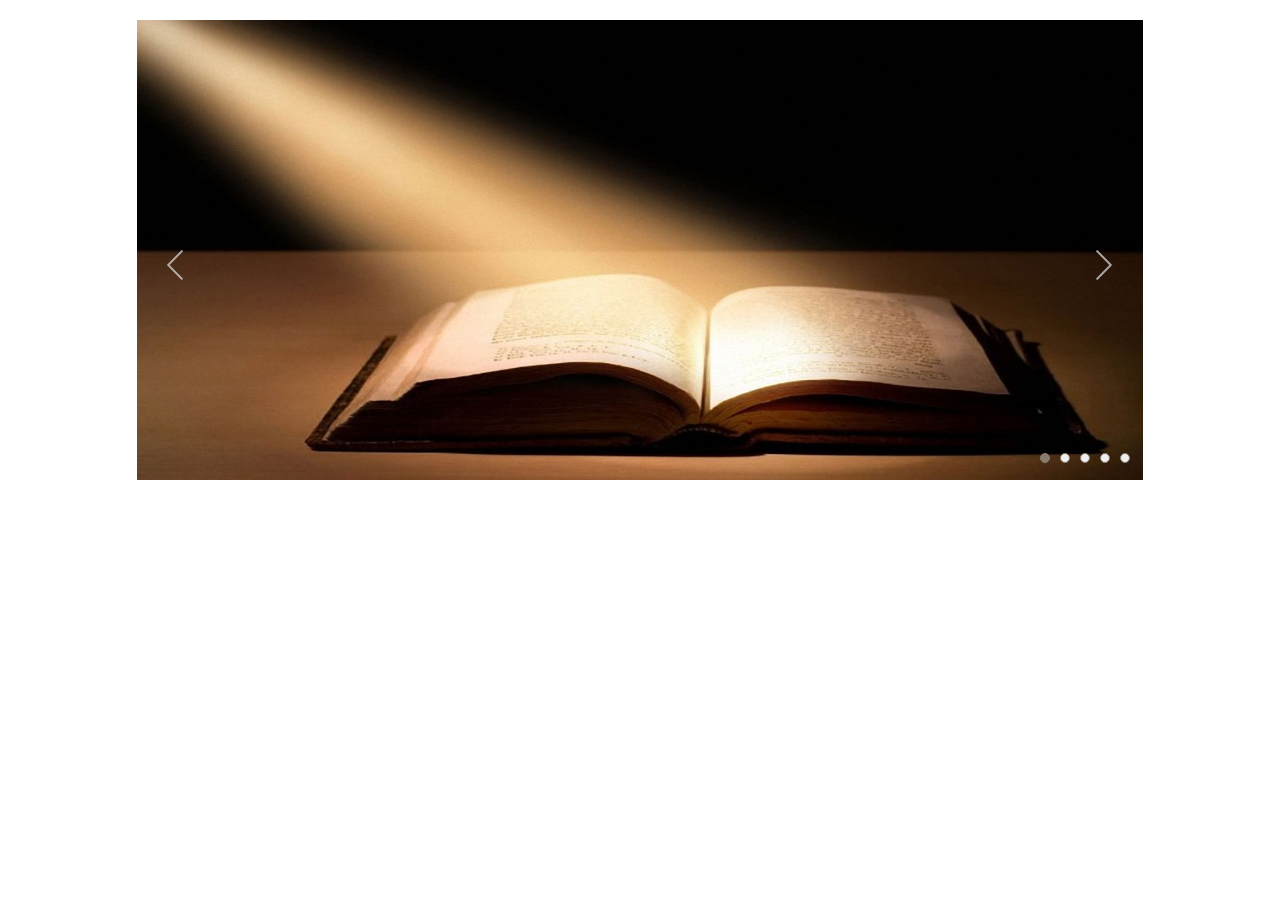
<file: demo2/index.html>
<!DOCTYPE html>
<html lang="en">

<head>
  <meta charset="UTF-8">
  <meta name="viewport" content="width=device-width, initial-scale=1.0">
  <meta http-equiv="X-UA-Compatible" content="ie=edge">
  <title>原生js实现轮播图</title>
  <link rel="stylesheet" href="./style.css">
</head>

<body>
  <div class="wrapper">
    <div class="banner">
      <div class="banner-img">
        <img src="./img/img (1).jpg">
      </div>
    </div>
    <div class="banner">
      <div class="banner-img">
        <img src="./img/img (2).jpg">
      </div>
    </div>
    <div class="banner">
      <div class="banner-img">
        <img src="./img/img (3).jpg">
      </div>
    </div>
    <div class="banner">
      <div class="banner-img">
        <img src="./img/img (4).jpg">
      </div>
    </div>
    <div class="banner">
      <div class="banner-img">
        <img src="./img/img (5).jpg">
      </div>
    </div>
    <div class="tab">
      <span></span>
      <span></span>
      <span></span>
      <span></span>
      <span></span>
    </div>
    <div class="prev"></div>
    <div class="next"></div>
  </div>
<script src="./main.js"></script>
</body>

</html>
</file>
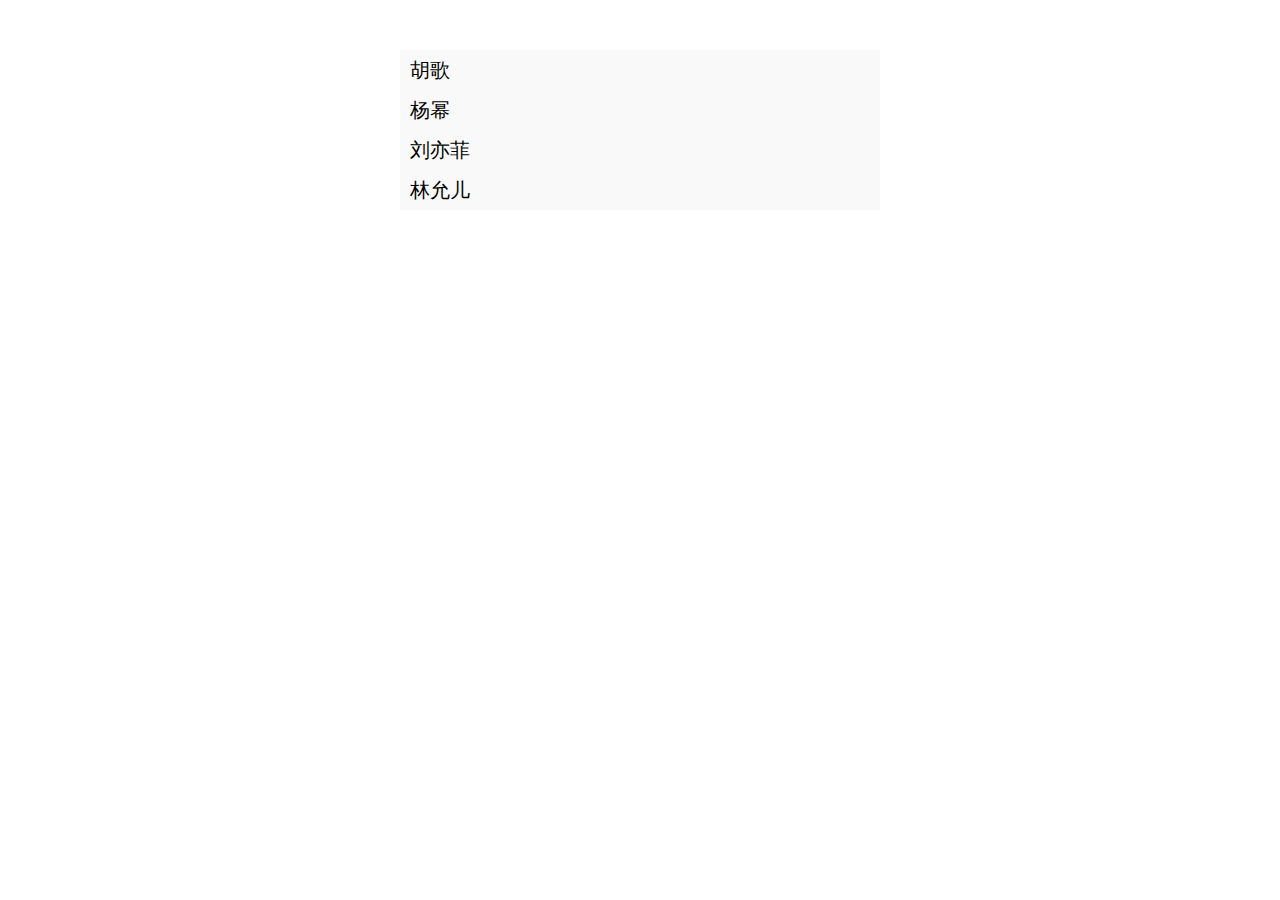
<file: demo3/index.html>
<!DOCTYPE html>
<html lang="en">
<head>
  <meta charset="UTF-8">
  <meta name="viewport" content="width=device-width, initial-scale=1.0">
  <meta http-equiv="X-UA-Compatible" content="ie=edge">
  <title>手风琴</title>
  <link rel="stylesheet" href="./style.css">
</head>
<body>
  <div class="panel">
    <dl>
      <dt>胡歌</dt>
      <dd>胡歌（1982年9月20日－），中国大陆男演员，出生于上海，毕业于上海戏剧学院表演系。</dd>
      <dt>杨幂</dt>
      <dd>杨幂（1986年9月12日－）是一名中国女演员。她毕业于北京电影学院表演系05级本科班。</dd>
      <dt>刘亦菲</dt>
      <dd>刘亦菲（1987年8月25日－），本名刘茜美子（“茜”读作“西”），曾用名安风，中国大陆知名女演员，美籍华人，毕业于北京电影学院表演系02级本科班。</dd>
      <dt>林允儿</dt>
      <dd>林允儿（Yoona），1990年5月30日出生于首尔，韩国女歌手、演员，女子演唱团体少女时代成员。</dd>
    </dl>
  </div>
  <script src="./main.js"></script>
</body>
</html>
</file>
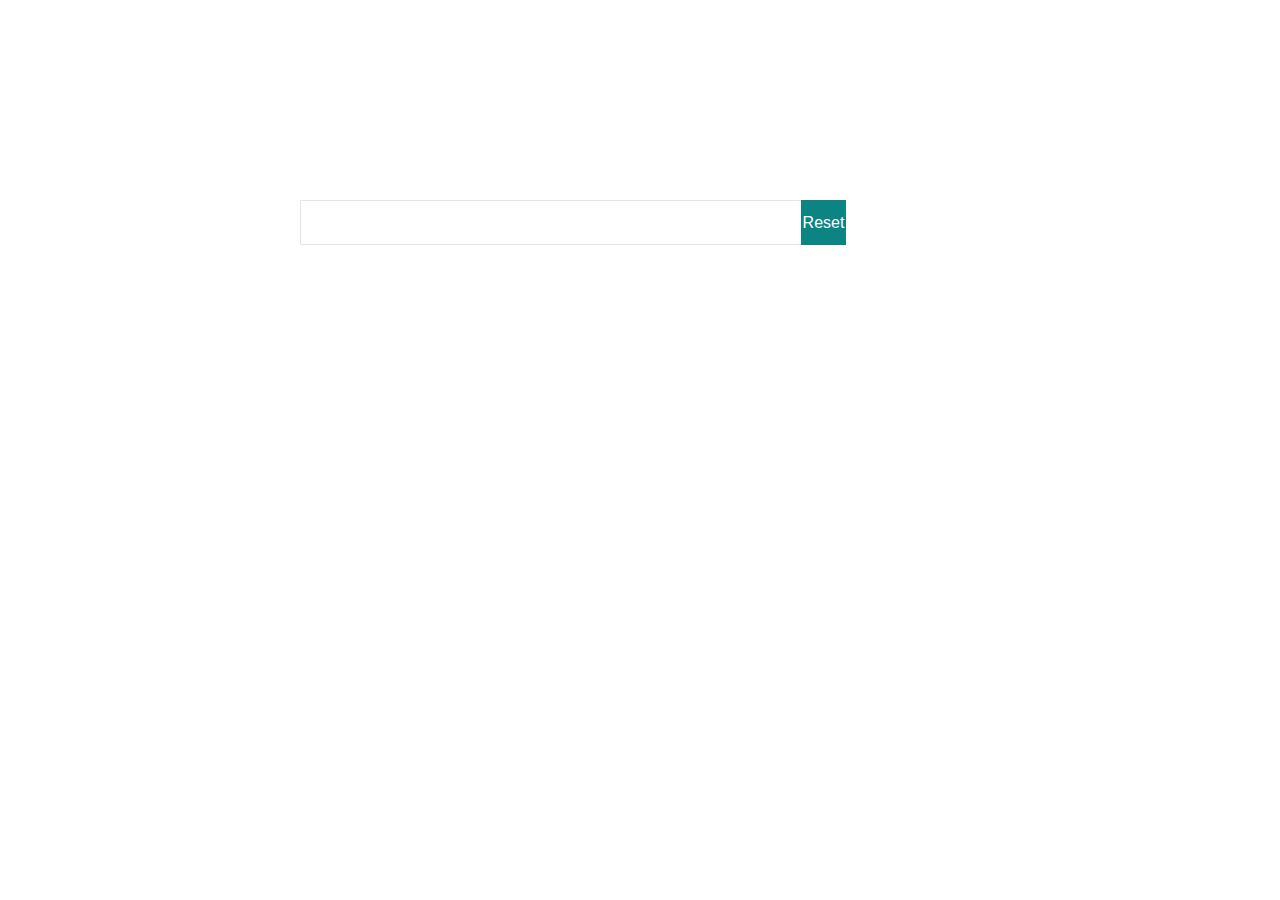
<file: Jsonp的实现/index.html>
<!DOCTYPE html>
<html lang="en">

<head>
  <meta charset="UTF-8">
  <meta name="viewport" content="wclassth=device-width, initial-scale=1.0">
  <meta http-equiv="X-UA-Compatible" content="ie=edge">
  <title>Jsonp</title>
  <link rel="stylesheet" href="./style.css">
</head>

<body>
  <div class="wrapper">
    <form>
      <input type="text" id="search_text" />
      <input type="reset" id="search_button" />
    </form>
    <ul id="reach_suggest"></ul>
  </div>
  <script src="./main.js"></script>
</body>

</html>
</file>
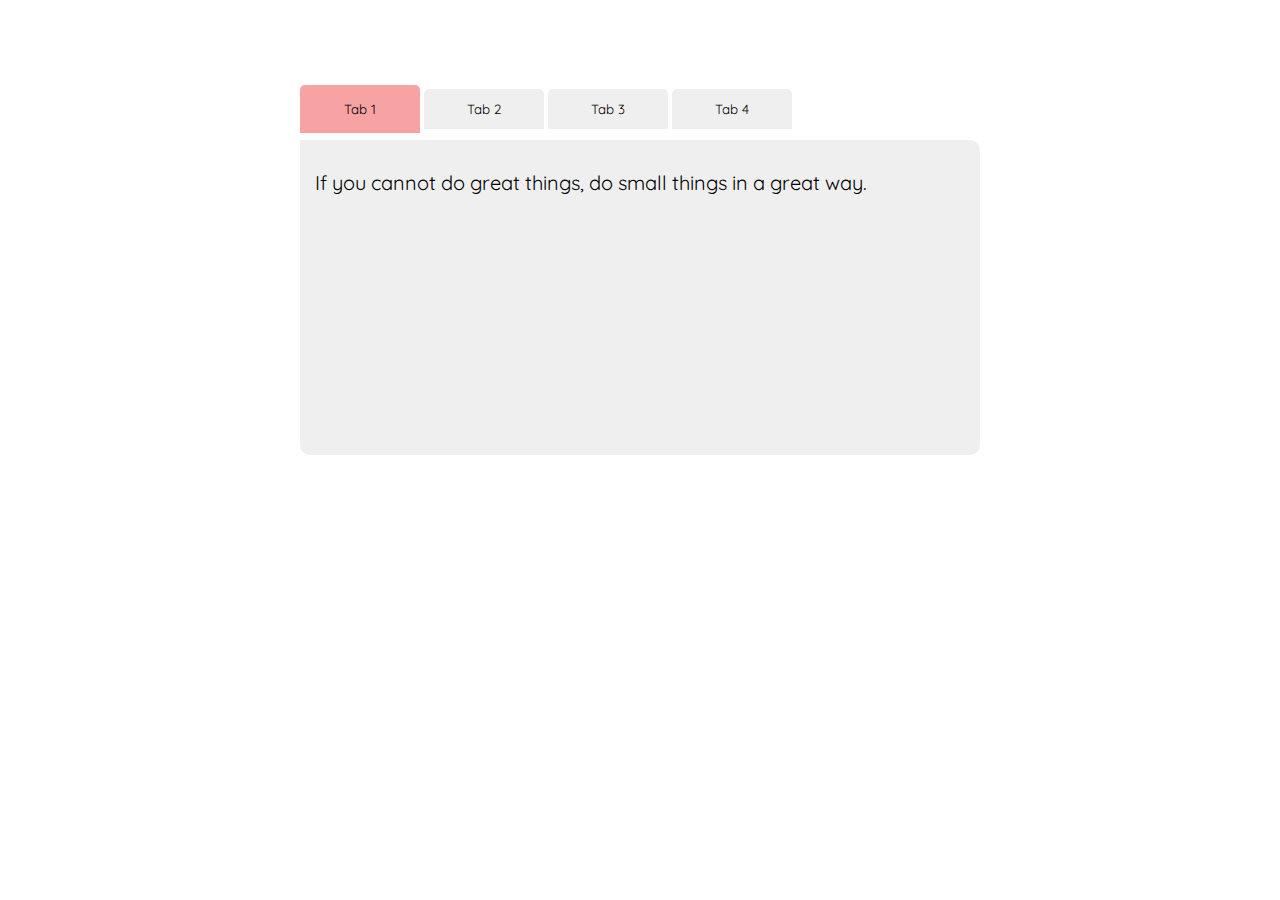
<file: 选项卡组件/index.html>
<!DOCTYPE html>
<html lang="en">

<head>
  <meta charset="UTF-8">
  <meta name="viewport" content="width=device-width, initial-scale=1.0">
  <meta http-equiv="X-UA-Compatible" content="ie=edge">
  <title>Tab选项卡</title>
  <link rel="stylesheet" href="./style.css">
</head>

<body>
  <div class="tabs">
    <div class="menus">
      <button class="menu">Tab 1</button>
      <button class="menu">Tab 2</button>
      <button class="menu">Tab 3</button>
      <button class="menu">Tab 4</button>
    </div>
    <div class="panels">
      <div class="panel"><p>If you cannot do great things, do small things in a great way.</p></div>
      <div class="panel"><p>What weakens us is feeling offended by the deeds and misdeeds of our fellow men. Our self-importance requires that we spend most of our lives offended by someone.</p></div>
      <div class="panel"><p>There is no small act of kindness. Every compassionate act makes large the world. </p></div>
      <div class="panel"><p>Be who you were created to be, and you will set the world on fire.</p></div>
    </div>
  </div>
  <script src="./main.js"></script>
</body>

</html>
</file>
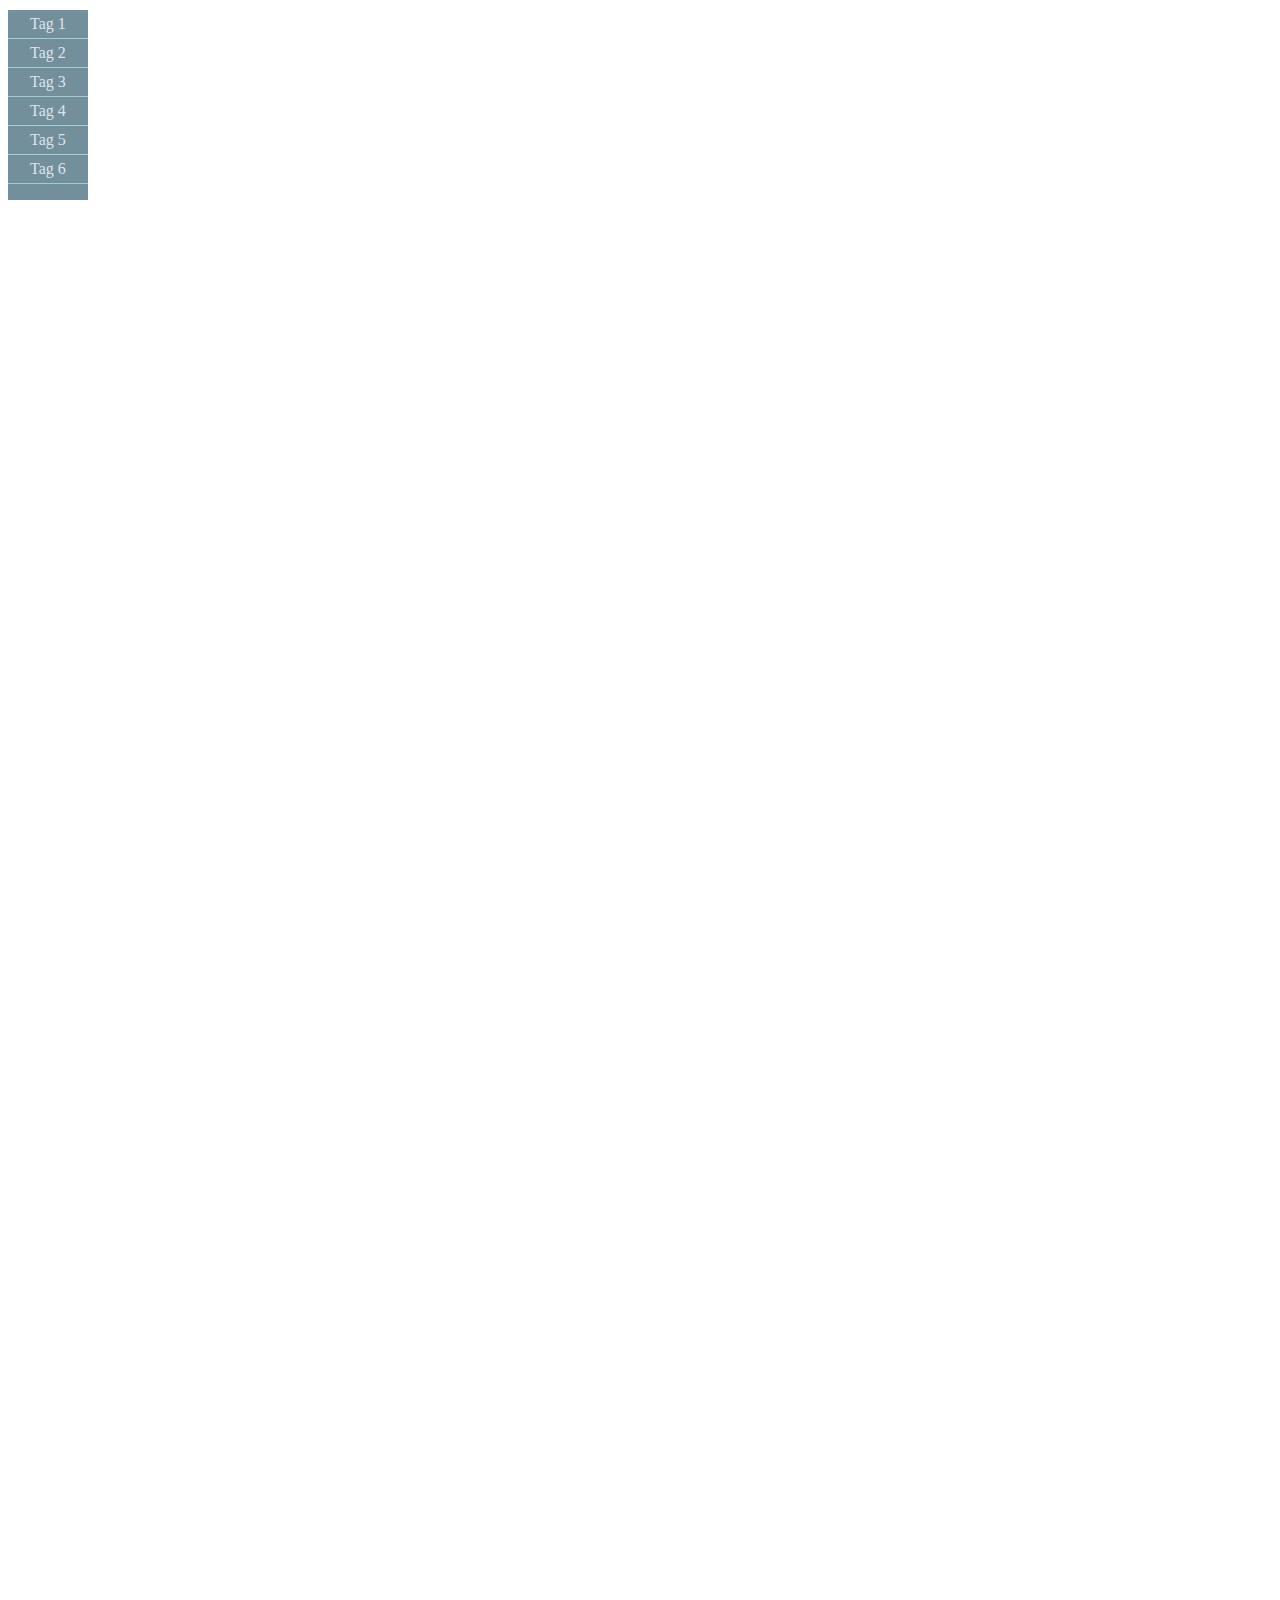
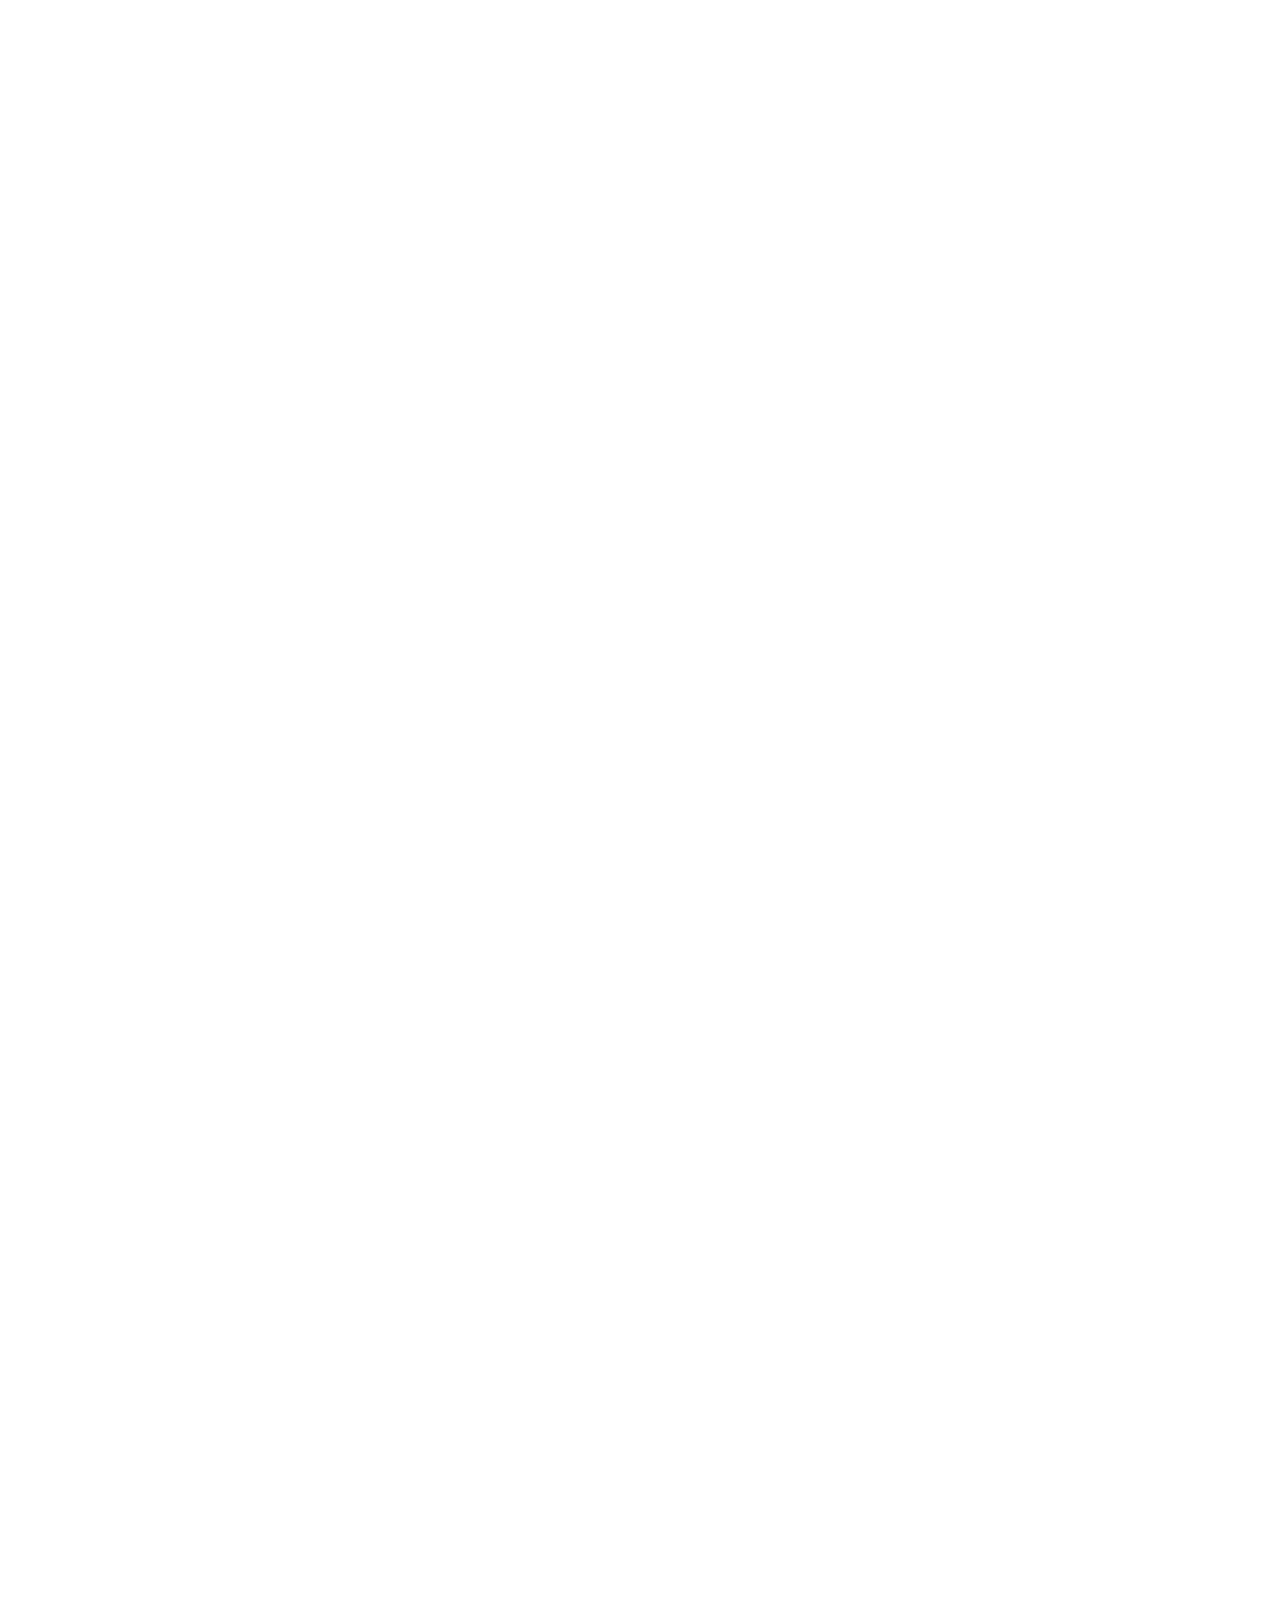
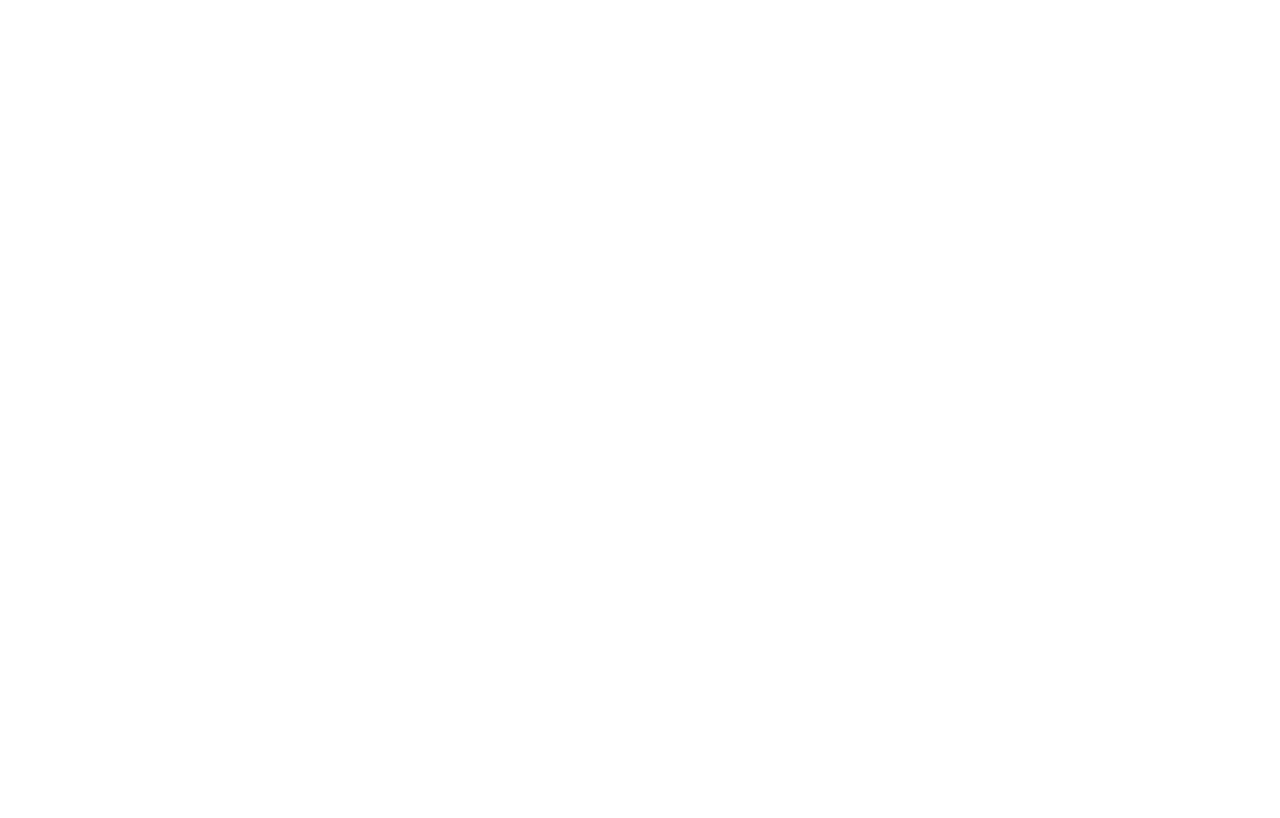
<file: 随屏滚动组件/index.html>
<!DOCTYPE html>
<html lang="en">

<head>
  <meta charset="UTF-8">
  <meta name="viewport" content="width=device-width, initial-scale=1.0">
  <meta http-equiv="X-UA-Compatible" content="ie=edge">
  <title>跟随页面元素</title>
  <style>
    body {
      min-height: 4000px;
    }

    .follow {
      position: relative;
      width: 80px;
      height: 190px;
      background: #738F9B;
      transition: all .5s;
    }

    .follow ul {
      list-style: none;
      margin: 10px auto;
      padding: 0px;
      width: auto;
    }

    .follow li {
      padding: 5px 10px;
      text-align: center;
      border-bottom: 1px solid #A1CED3;
    }

    .follow li a {
      color: #dde4ec;
      text-decoration: none;
    }
  </style>
</head>

<body>
  <div class="follow">
    <ul>
      <li><a href="#">Tag 1</a></li>
      <li><a href="#">Tag 2</a></li>
      <li><a href="#">Tag 3</a></li>
      <li><a href="#">Tag 4</a></li>
      <li><a href="#">Tag 5</a></li>
      <li><a href="#">Tag 6</a></li>
    </ul>
  </div>
  <script>
    const follow = document.querySelector('.follow');
    window.onscroll = (e) => {
      if (document.body.scrollTop > 20) {
        console.log(document.body.scrollTop);
        follow.style.top = (document.body.scrollTop) + 'px';
      }
    }
  </script>
</body>

</html>
</file>
<file: demo2/style.css>
* {
  margin: 0;
  padding: 0;
}

.banner-img img {
  width: 1006px;
  height: 460px;
}

.wrapper {
  position: relative;
  margin: 20px auto;
  width: 1006px;
  height: 460px;
}

.wrapper .banner {
  position: absolute;
  top: 0;
  width: 100%;
  height: 100%;
  opacity: 0;
  transition: opacity 1.5s;
}

.wrapper .tab {
  position: absolute;
  bottom: 10px;
  right: 10px;
}

.wrapper .tab span {
  display: inline-block;
  width: 8px;
  height: 8px;
  margin: 3px;
  background-color: #eee;
  cursor: pointer;
  border: 1.5px solid #887B6E;
  border-radius: 50px;
}

.wrapper .tab span:hover {
  background-color: #887B6E;
}
.wrapper .tab span.on{
  background-color: #887B6E;  
}

.wrapper .prev {
  position: absolute;
  left: 20px;
  top: 210px;
  width: 41px;
  height: 69px;
  background: url("./img/icon-slides.png");
  background-position: 82px 0;
  cursor: pointer;
}

.wrapper .prev:hover {
  background-position: 0 0;
}

.wrapper .next:hover {
  background-position: 123px;
}

.wrapper .next {
  position: absolute;
  right: 20px;
  top: 210px;
  width: 41px;
  height: 69px;
  background: url("./img/icon-slides.png");
  background-position: 41px 0;
  cursor: pointer;
}
</file>
<file: demo3/style.css>
* {
  margin: 0;
  padding: 0;
}

.panel {
  width: 480px;
  min-height: 160px;
  margin: 50px auto;
  background: #eee;
}

.panel dt {
  min-height: 40px;
  line-height: 40px;
  background: #f9f9f9;
  padding-left: 10px;
  cursor: pointer;
  font-size: 20px;
}


.panel dd {
  padding-left: 10px;
  height: 0;
  overflow: hidden;
  transition: height .5s;
}
</file>
<file: Jsonp的实现/style.css>
* {
  margin: 0;
  padding: 0;
}

form {
  background-color: #FFFFFF;
  margin: 200px 0 0 300px;
  width: 544px;
  height: 43px;
  border: 1px solid #e5e5e5;
}

#search_text {
  width: 500px;
  height: 43px;
  text-indent: 10px;
  border: 0;
  overflow: hidden;
  outline: none;
  font-size: 16px;
}

#search_button {
  border: 0;
  width: 45px;
  height: 45px;
  background-color: #0c8484;
  float: right;
  margin: -1px -1px 0 0;
  font-size: 16px;
  color: #fff;
  cursor: pointer;
}

#reach_suggest {
  width: 544px;
  background: #fff;
  border: 1px solid #e5e5e5;
  border-top: none;
  margin-left: 300px;
  display: none;
}

#reach_suggest li{
  list-style: none
}

#reach_suggest li a {
  display: block;
  text-decoration: none;
  color: #666;
  padding: 8px;
}

#reach_suggest li a:hover {
  background-color: #f5f5f5;
}
</file>
<file: 选项卡组件/style.css>
@import url('https://fonts.googleapis.com/css?family=Quicksand');
* {
  margin: 0;
  padding: 0;
  font-family: 'Quicksand', sans-serif
}

.tabs {
  width: 680px;
  padding: 5px;
  margin: 80px auto;
}

.menus {
  height: 40px;
  width: 100%;
  margin-bottom: 15px;
}

.menu {
  height: 40px;
  line-height: 40px;
  width: 120px;
  border: none;
  outline: none;
  border-radius: 5px 5px 0 0;
}

.menu.checked {
  background: #F7A3A3;
  height: 48px;

}

.panels {
  background: buttonface;
  min-height: 315px;
  border-radius: 0 10px 10px 10px;
  position: relative;
}

.panel {
  width: 100%;
  opacity: 0;
  transition: .7s;
  position: absolute;
  transition: opacity 0.2s;
}
.panel p{
  padding:30px 15px;
  font-size: 20px;
}

.panel.show {
  opacity: 1;
}
</file>
